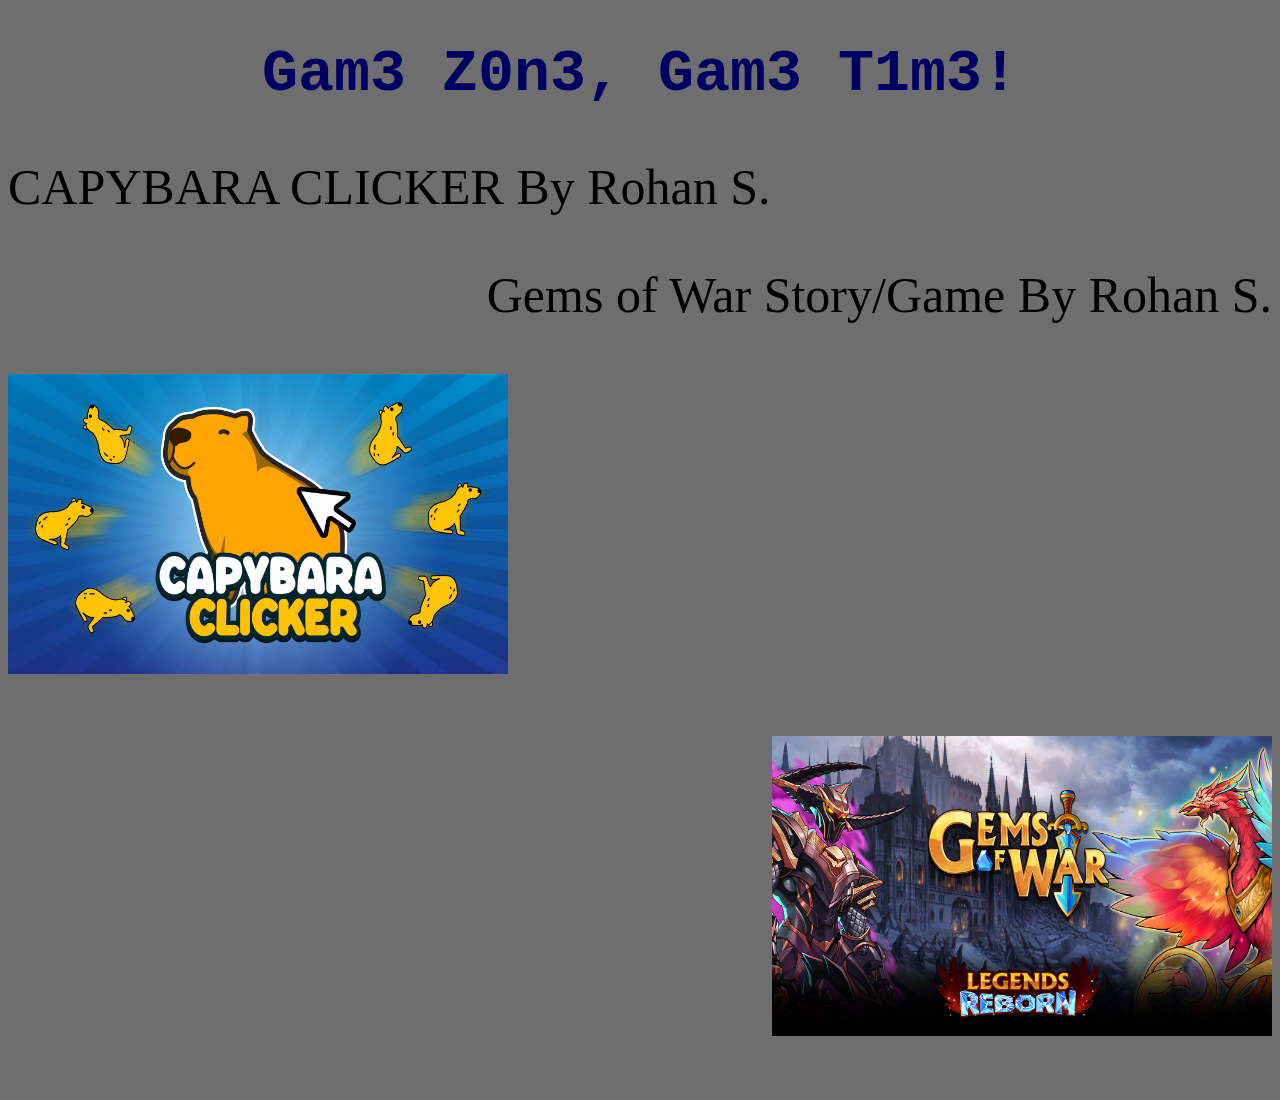
<file: index.html>
<!DOCTYPE HTML>
<html>
<link rel="stylesheet" href="CSSF.css">
<body>
<h1> Gam3 Z0n3, Gam3 T1m3!</h1>

<p style="text-align: left;"> CAPYBARA CLICKER By Rohan S. </p>
<p style="text-align: right;"> Gems of War Story/Game By Rohan S. </p>
<p><a href="https://scratch.mit.edu/projects/848852169/">
    <p><a href="https://scratch.mit.edu/projects/848852169/">
        <img src="CAPYBARA.png" alt="Scratch" width="500" height="300">
        </a></p>
        <p style="text-align: right;"><a href="https://scratch.mit.edu/projects/843561467/">
            <img src="Gems.jpg" alt="Scratch" width="500" height="300">
            </a></p>
    
</body>
</html>
</file>
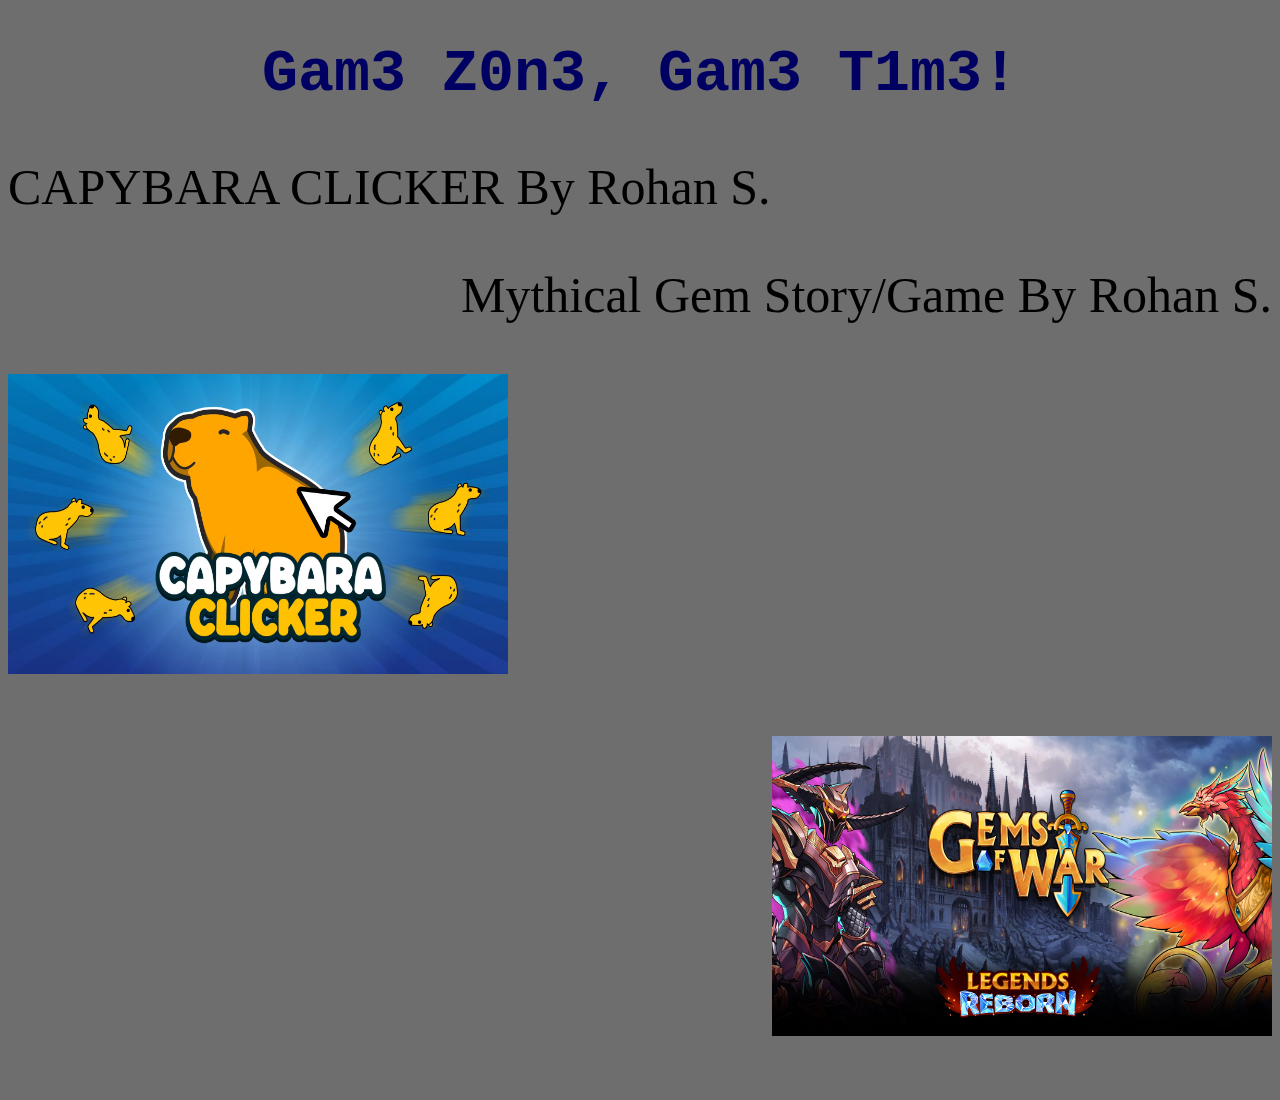
<file: Webpage.html>
<!DOCTYPE HTML>
<html>
<link rel="stylesheet" href="CSSF.css">
<body>
<h1> Gam3 Z0n3, Gam3 T1m3!</h1>

<p style="text-align: left;"> CAPYBARA CLICKER By Rohan S. </p>
<p style="text-align: right;"> Mythical Gem Story/Game By Rohan S. </p>
<p><a href="https://scratch.mit.edu/projects/848852169/">
    <p><a href="https://scratch.mit.edu/projects/848852169/">
        <img src="CAPYBARA.png" alt="Scratch" width="500" height="300">
        </a></p>
        <p style="text-align: right;"><a href="https://scratch.mit.edu/projects/843561467/">
            <img src="Gems.jpg" alt="Scratch" width="500" height="300">
            </a></p>
    
</body>
</html>
</file>
<file: CSSF.css>
h1 {
     
     font-family: monospace;
     text-align : center;
     color : #000063;
     font-size: 60px; 
}

body { background-color : #6E6E6E
}
	
p {
     font-size: 50px;
     font-family: sans-serif bold;
}
</file>
